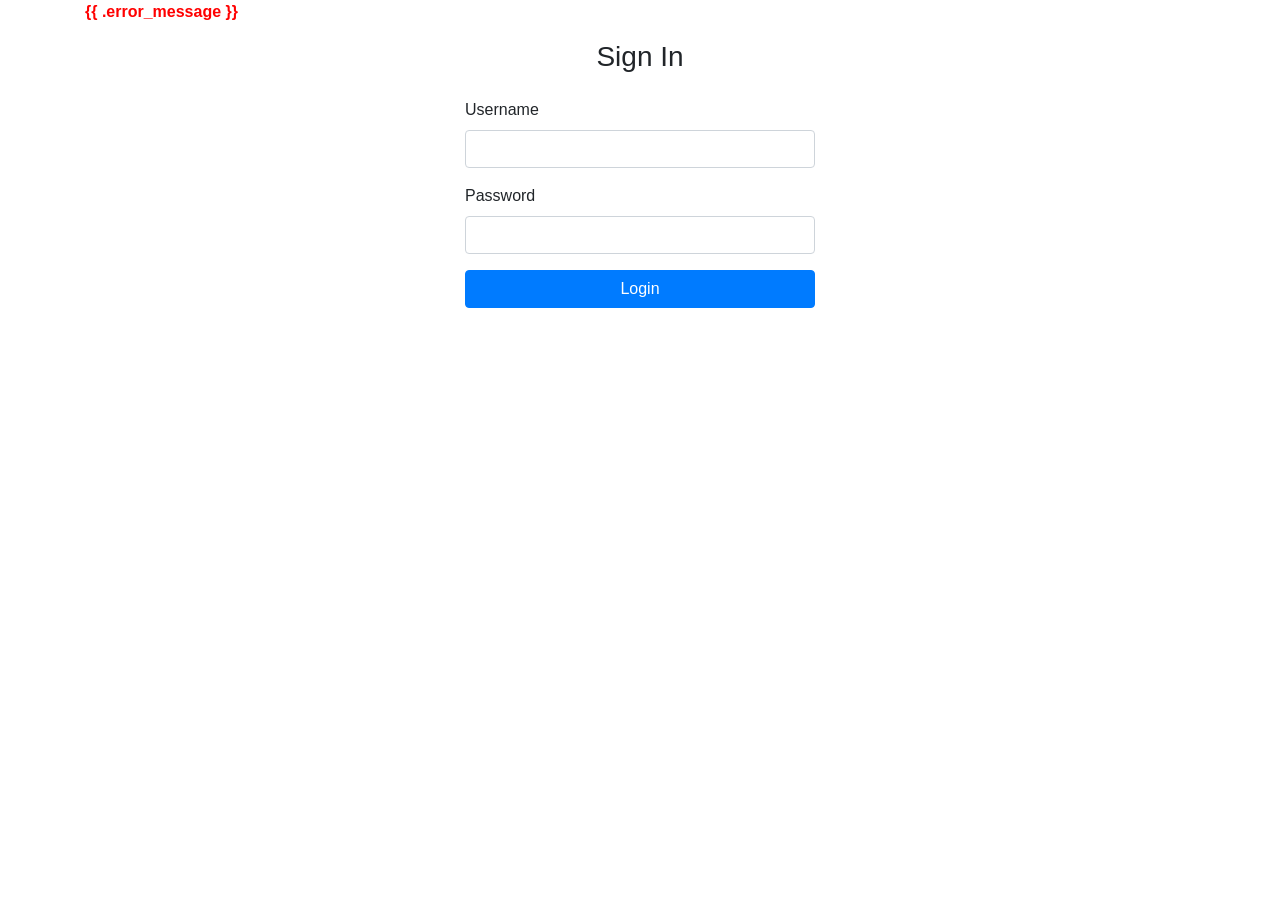
<file: templates/login.html>
<!doctype html>
<style>
.error-message {
        color: red;
        font-weight: bold;
      }
</style>
<html lang="en">
  <head>
    <meta charset="utf-8">
    <meta name="viewport" content="width=device-width, initial-scale=1, shrink-to-fit=no">
    <title>Login Page</title>

    <!-- Include Bootstrap for styling (optional) -->
    <link href="https://cdn.jsdelivr.net/npm/bootstrap@4.5.2/dist/css/bootstrap.min.css" rel="stylesheet">

  </head>
  <body>

    <div class="container">
      <p class=error-message>{{ .error_message }}
      <div class="row justify-content-center">
        <div class="col-md-4">
          <h3 class="text-center mb-4">Sign In</h3>

          <form id="loginForm">
            <div class="form-group">
              <label for="username">Username</label>
              <input type="text" class="form-control" id="username" name="username" required>
            </div>

            <div class="form-group">
              <label for="password">Password</label>
              <input type="password" class="form-control" id="password" name="password" required>
            </div>

            <button type="submit" class="btn btn-primary btn-block">Login</button>
          </form>

          <div id="error-message" style="color: red; display: none;" class="mt-3"></div>
        </div>
      </div>
    </div>

    <!-- Include jQuery (optional, for Bootstrap and simpler DOM manipulation) -->
    <script src="https://code.jquery.com/jquery-3.6.0.min.js"></script>
    <script src="https://cdn.jsdelivr.net/npm/bootstrap@4.5.2/dist/js/bootstrap.bundle.min.js"></script>

    <script>
      // Handle form submission
      document.getElementById('loginForm').addEventListener('submit', async function (e) {
        e.preventDefault(); // Prevent the default form submission

        // Gather form data
        const username = document.getElementById('username').value;
        const password = document.getElementById('password').value;

        // Create JSON payload
        const loginData = {
          username: username,
          password: password
        };

        try {
          // Send the login data as JSON using a POST request
          const response = await fetch('/login', {
            method: 'POST',
            headers: {
              'Content-Type': 'application/json',
            },
            body: JSON.stringify(loginData), // Ensure loginData is properly formatted
          });

          // Check if the response is OK (status 200-299)
          if (response.ok) {
              window.location.href = '/'; // Adjust this to your desired route
          } else {
            console.error('Login failed:', response.status, response.statusText);
            document.getElementById('error-message').textContent = "Login failed. Please try again.";
            document.getElementById('error-message').style.display = 'block';
          }
        } catch (error) {
          console.error('Error during login:', error);
          document.getElementById('error-message').textContent = "An error occurred. Please try again.";
          document.getElementById('error-message').style.display = 'block';
        }
      });
    </script>

  </body>
</html>
</file>
